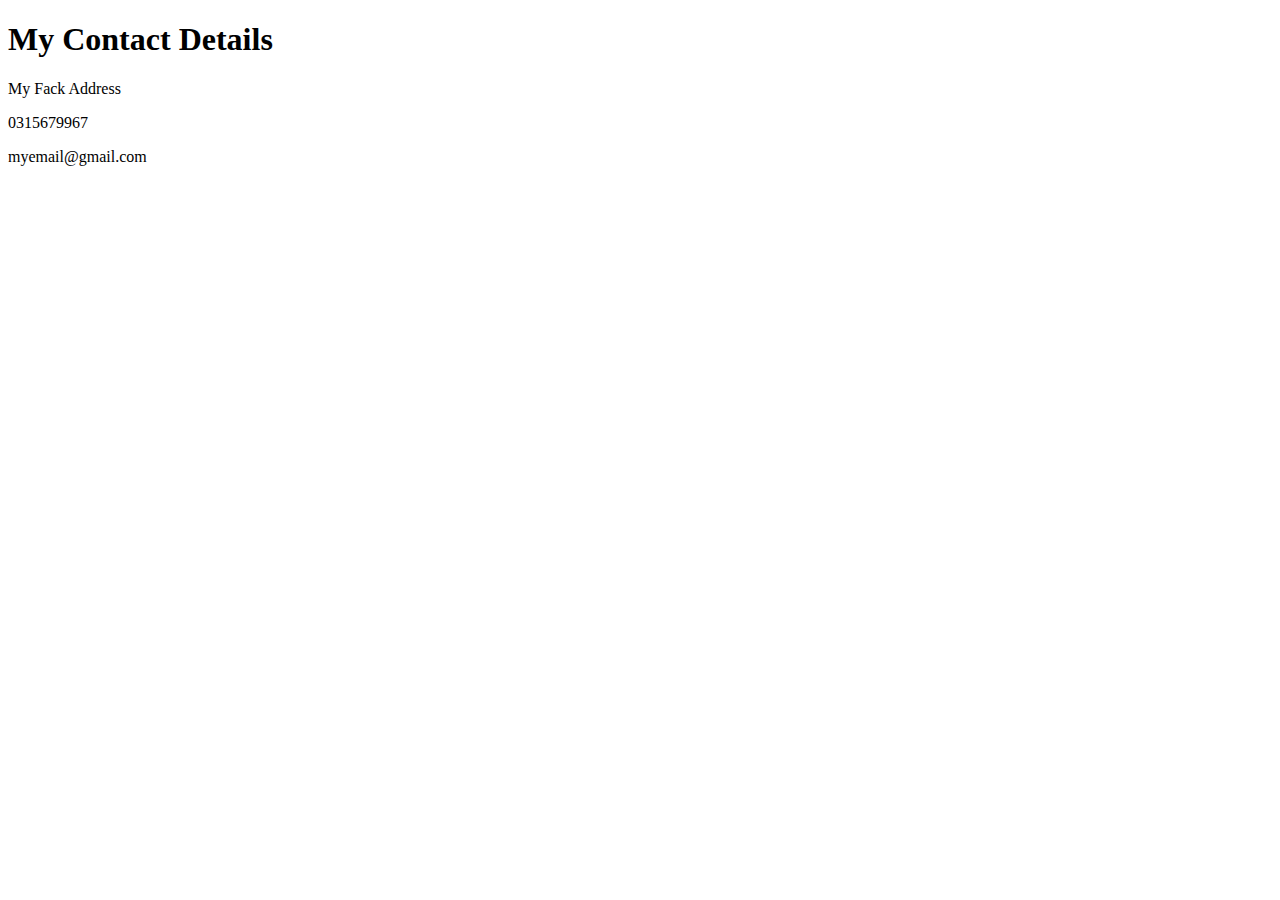
<file: contact.html>
<!DOCTYPE html>
<html lang="en">
<head>
    <meta charset="UTF-8">
    <meta name="viewport" content="width=device-width, initial-scale=1.0">
    <title>Contact</title>
</head>
<body>
    <h1>My Contact Details</h1>
    <p>My Fack Address</p>
    <p>0315679967</p>
    <p>myemail@gmail.com</p>
</body>
</html>
</file>
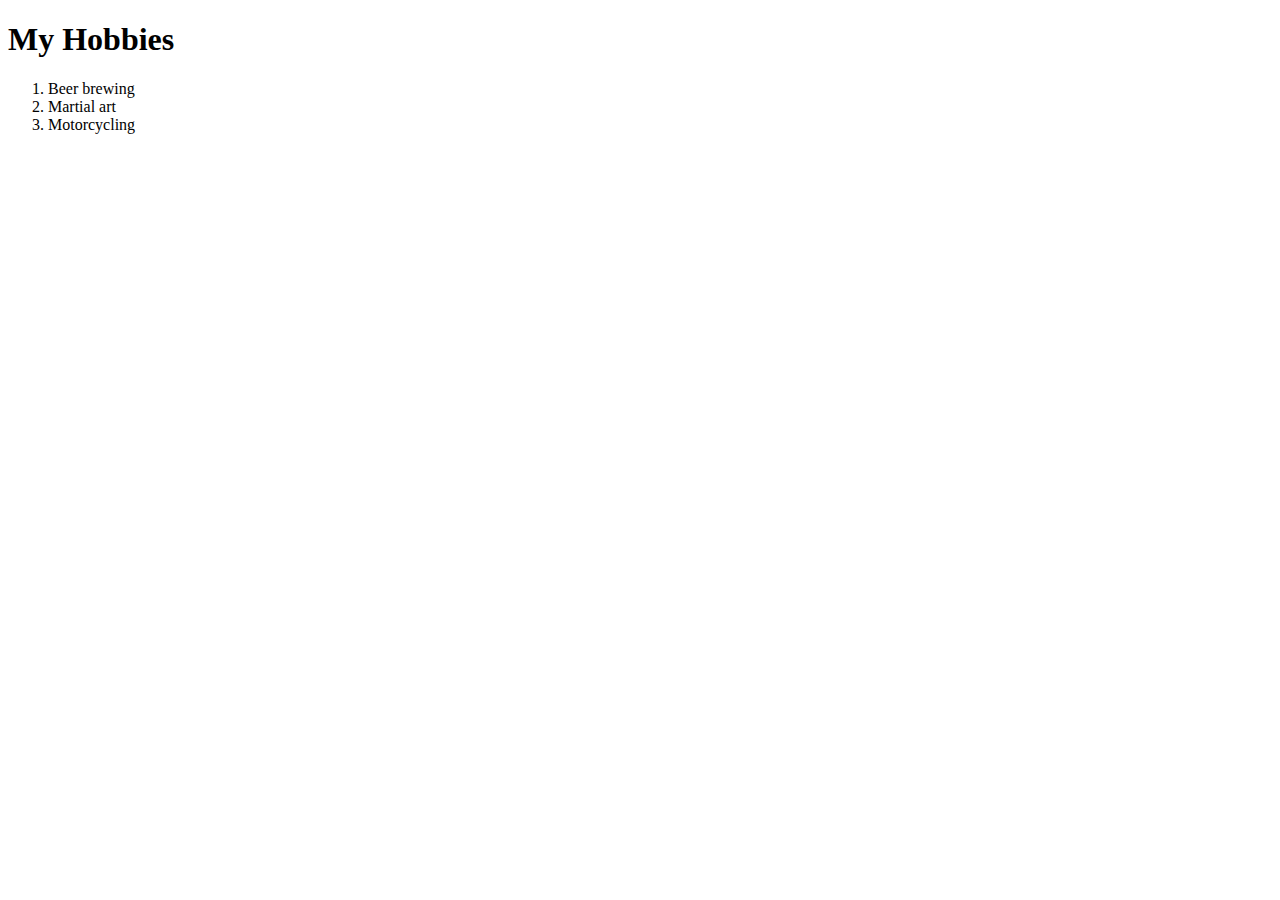
<file: hobbies.html>
<!DOCTYPE html>
<html lang="en">
<head>
    <meta charset="UTF-8">
    <meta name="viewport" content="width=device-width, initial-scale=1.0">
    <title>Hobbies</title>
</head>
<body>
    <h1>My Hobbies</h1>
    <ol>
        <li>Beer brewing</li>
        <li>Martial art</li>
        <li>Motorcycling</li>
    </ol>
    
</body>
</html>
</file>
